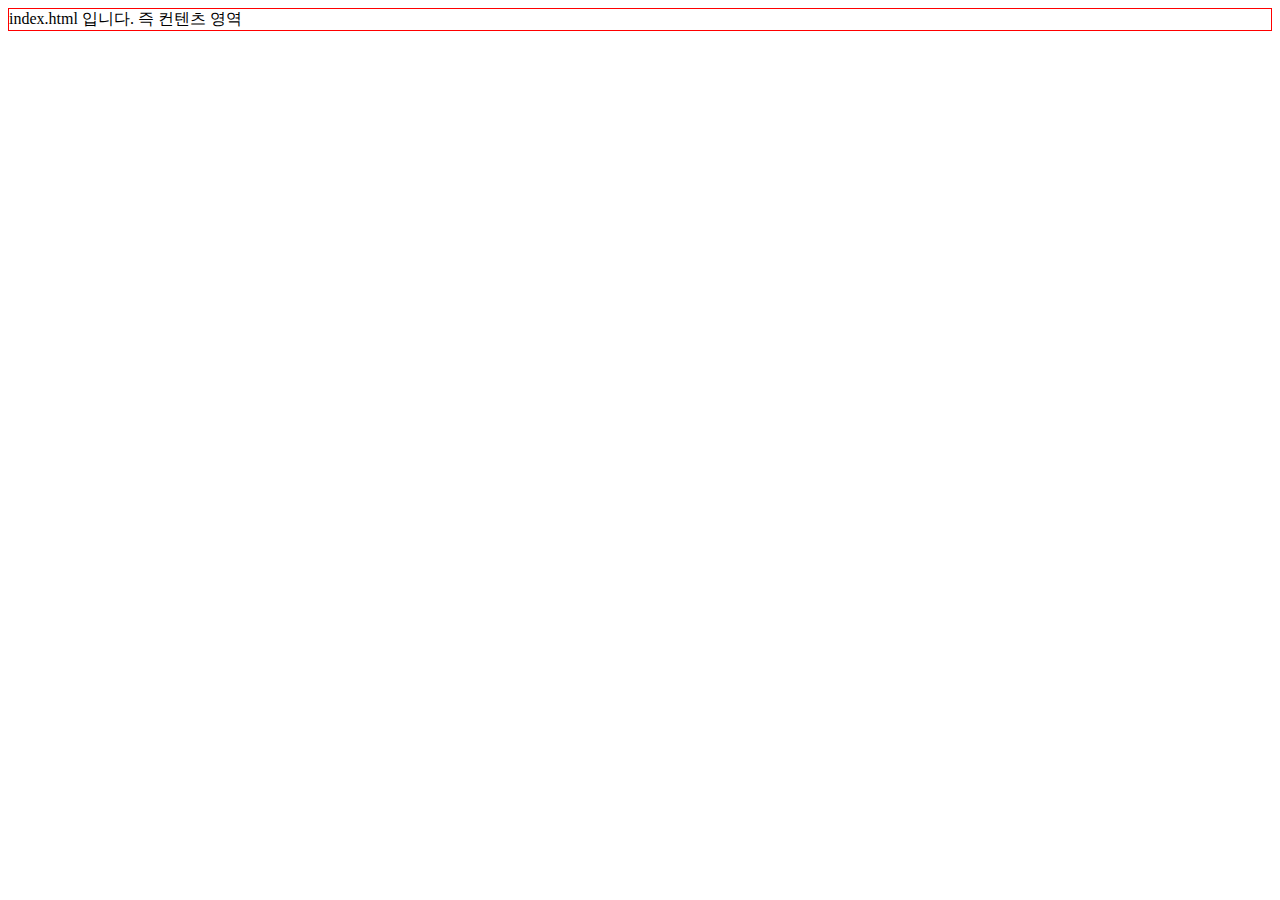
<file: src/main/resources/templates/index.html>
<!DOCTYPE html>
<html xmlns:th="http://www.thymeleaf.org"
      xmlns:layout="http://www.ultraq.net.nz/thymeleaf/layout"
      layout:decorate="~{layouts/layout}">

<head>
<!--    thymeleaf layout dialect가 contents페이지의 head태그를 layout의 head태그에 자동으로 추가해준다. -->
<!--    필요힌 css, script 추가영역 -->
</head>

<div layout:fragment="content">
    <div style="border: 1px solid red">
        index.html 입니다.
        즉 컨텐츠 영역
    </div>
</div>
</html>
</file>
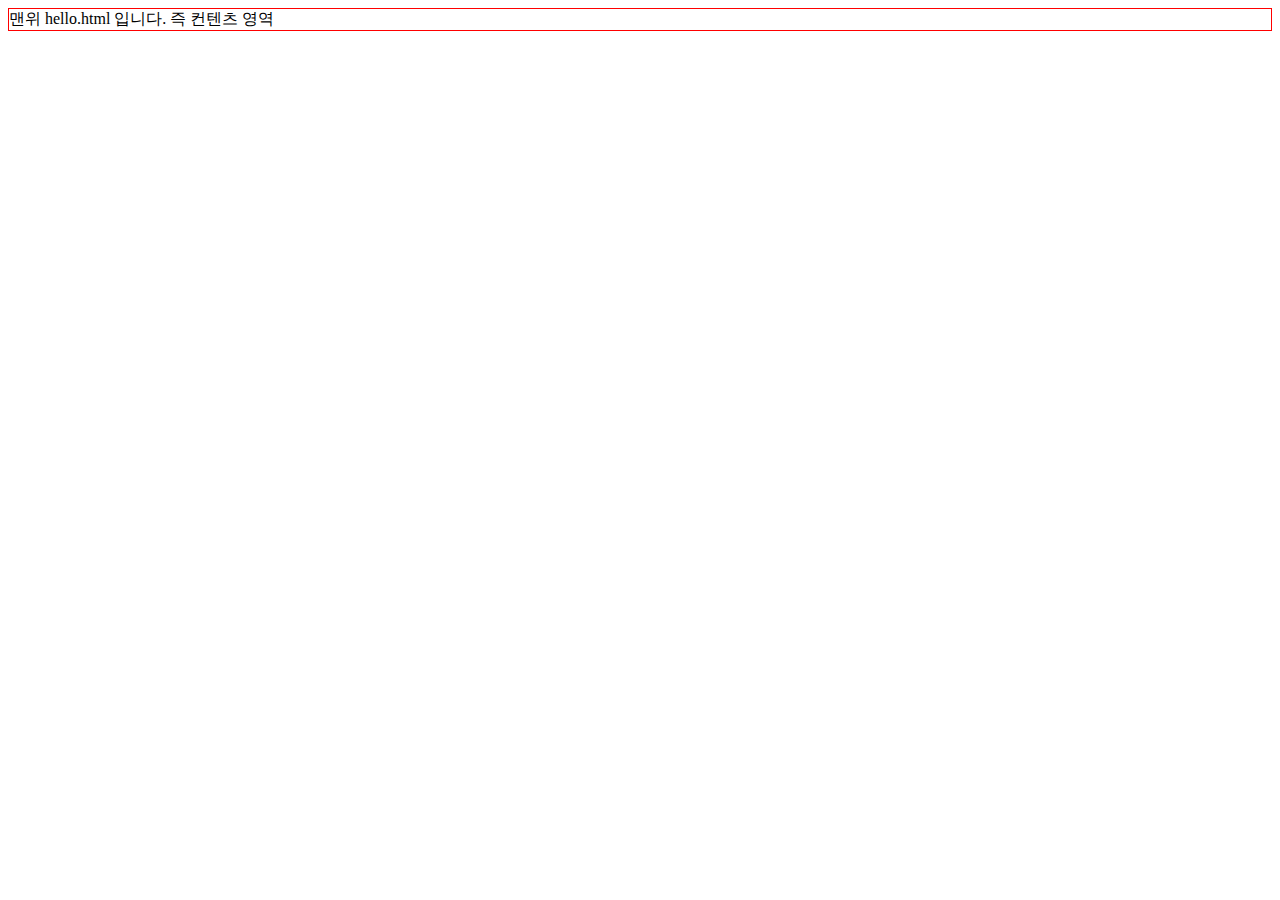
<file: src/main/resources/templates/hello.html>
<!DOCTYPE html>
<html xmlns:th="http://www.thymeleaf.org"
      xmlns:layout="http://www.ultraq.net.nz/thymeleaf/layout"
      layout:decorate="~{layouts/layout}">

<head>
    <script>
        alert("hello.html");
    </script>
</head>

<div layout:fragment="content">
    <div style="border: 1px solid red">
           맨위 hello.html 입니다.
            즉 컨텐츠 영역
    </div>
</div>


</html>
</file>
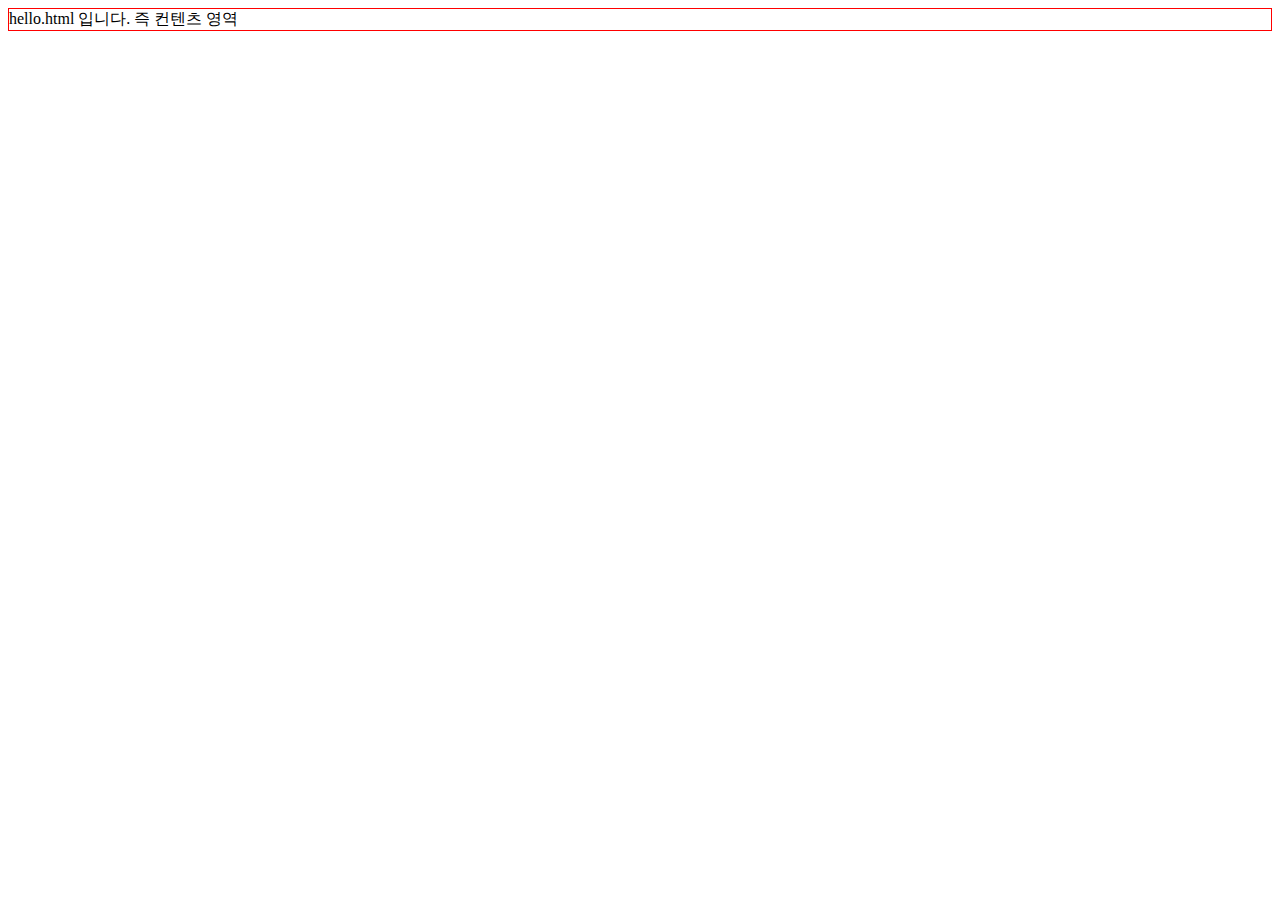
<file: src/main/resources/templates/thymeleafView/main/hello.html>
<!DOCTYPE html>
<html xmlns:th="http://www.thymeleaf.org"
      xmlns:layout="http://www.ultraq.net.nz/thymeleaf/layout"
      layout:decorate="~{layouts/layout}">

<head>
    <script>
        alert("hello.html");
    </script>
</head>

<div layout:fragment="content">
    <div style="border: 1px solid red">
            hello.html 입니다.
            즉 컨텐츠 영역
    </div>
</div>


</html>
</file>
